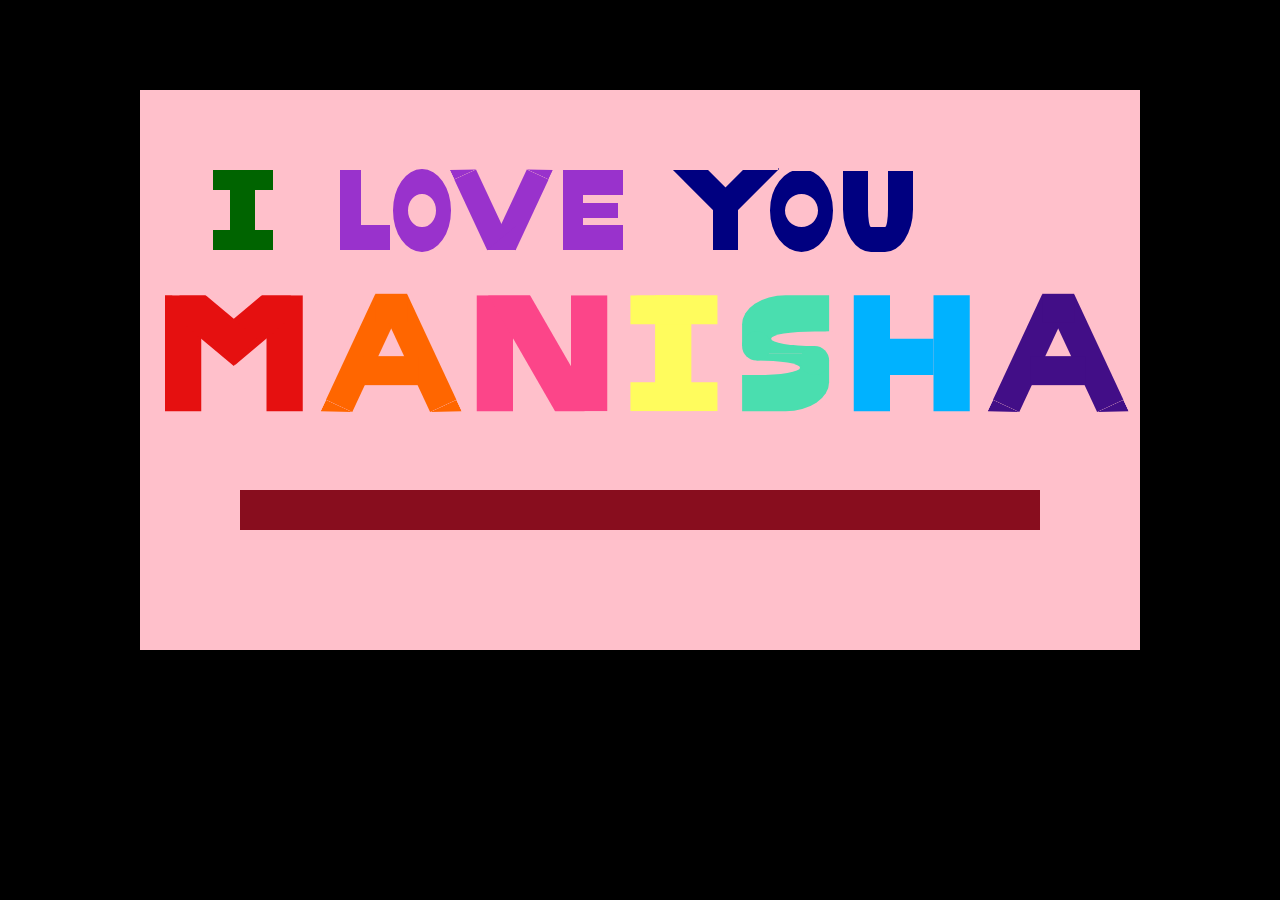
<file: index.html>
<!DOCTYPE html>
<html lang="en">

<head>
    <meta charset="UTF-8">
    <meta name="viewport" content="width=device-width, initial-scale=1.0">
    <title>Document</title>
    <link rel="stylesheet" href="suno-na.css">
</head>

<body>
    <div class="Whole-Box-parent">
        <div class="Whole-Box">
            <div class="I-Box">
                <div class="I-Up First-I-Up">
                    <div class="I-Center First-I-Center">

                    </div>

                    <div class="I-Down First-I-Down">

                    </div>
                </div>

            </div>
            <div class="Love-You-box">
                <div class="L">
                    <div class="L-Leg">

                    </div>
                </div>

                <div class="o">

                </div>
                <div class="V-Papa">
                    <div class="v">
                        <div class="v-First">
                            <div class="v-Triangle-First">

                            </div>

                        </div>
                        <div class="v-Last">
                            <div class="v-Triangle-Last">

                            </div>
                        </div>
                        <div class="v-Head">

                        </div>

                    </div>
                </div>
                <div class="second-e">
                    <div class="second-e-khidki">

                    </div>

                    <div class="second-e-thoda-sa-bas">

                    </div>
                    <div class="second-e-khidki-niche-wala-dhakanaa-hai">

                    </div>
                </div>

                <div class="You-Little-box">
                    <div class="Y-Box">
                        <div class="Y">
                            <div class="Y-First">

                            </div>
                            <div class="Y-Second">

                            </div>
                            <div class="Y-Hide-Karne-Ke-Liye">

                            </div>
                        </div>
                    </div>

                    <div class="o-second">

                    </div>
                    <div class="u">
                        <div class="u-Hide-Karne-Ke-Liye">

                        </div>
                    </div>

                </div>
            </div>
            <div class="MANISHA-BOX">
                <div class="M">
                    <div class="M-first-dandi">

                    </div>
                    <div class="M-second-dandi">

                    </div>
                    <div class="M-Bich-Dandi">
                        <div class="M-First">

                        </div>
                        <div class="M-Second">

                        </div>
                        <div class="M-Hide-Karne-Ke-Liye">

                        </div>
                    </div>
                    <div class="A">


                        <div class="A-First">

                            <div class="A-Triangle-First">

                            </div>
                        </div>


                        <div class="A-Last">
                            <div class="A-Triangle-Last">

                            </div>

                        </div>
                        <div class="A-Head">

                        </div>
                        <div class="A-Center">

                        </div>
                    </div>

                    <div class="N">
                        <div class="N-First-Dandi">
                            <div class="N-Hide-Karne-Ke-Liye">

                            </div>
                        </div>
                        <div class="N-BIch-ki-tedhi-Dandi">

                        </div>

                        <div class="N-Second-Dandi">
                            <div class="N-Hide-Karne-Ke-Liye-Dusra">

                            </div>
                        </div>

                    </div>

                    <div class="I-Up Second-I-Up">
                        <div class="I-Down Second-I-Down">

                        </div>
                        <div class="I-Center Second-I-Center">

                        </div>

                    </div>


                    <div class="S">


                        <div class="S-Up">
                            <div class="S-Up-Circle-White">

                            </div>

                            <div class="S-Up-Corner">

                            </div>
                            <div class="S-Up-Corner-trans">

                            </div>
                        </div>

                        <div class="S-Down">
                            <div class="S-Down-Circle-White">

                            </div>

                            <div class="S-down-Corner">

                            </div>
                            <div class="S-down-Corner-trans">

                            </div>
                        </div>
                    </div>
                    <div class="H">


                        <div class="H-First Second-H-First">

                        </div>
                        <div class="H-Half Second-H-Half">

                        </div>
                        <div class="H-Last Second-H-Last">

                        </div>
                    </div>



                    <div class="A-Niche-wala">

                        <div class="A-First-Second">

                            <div class="A-Triangle-First-Second">

                            </div>
                        </div>


                        <div class="A-Last-Second">
                            <div class="A-Triangle-Last-Second">

                            </div>

                        </div>
                        <div class="A-Head-Second">

                        </div>
                        <div class="A-Center-Second">

                        </div>
                    </div>
                </div>
            </div>
            <a href="Achha-suno.html">
            <div class="Btn">
             </div>  
             </a>
            
        </div>

    </div>
    </div>
</body>

</html>
</file>
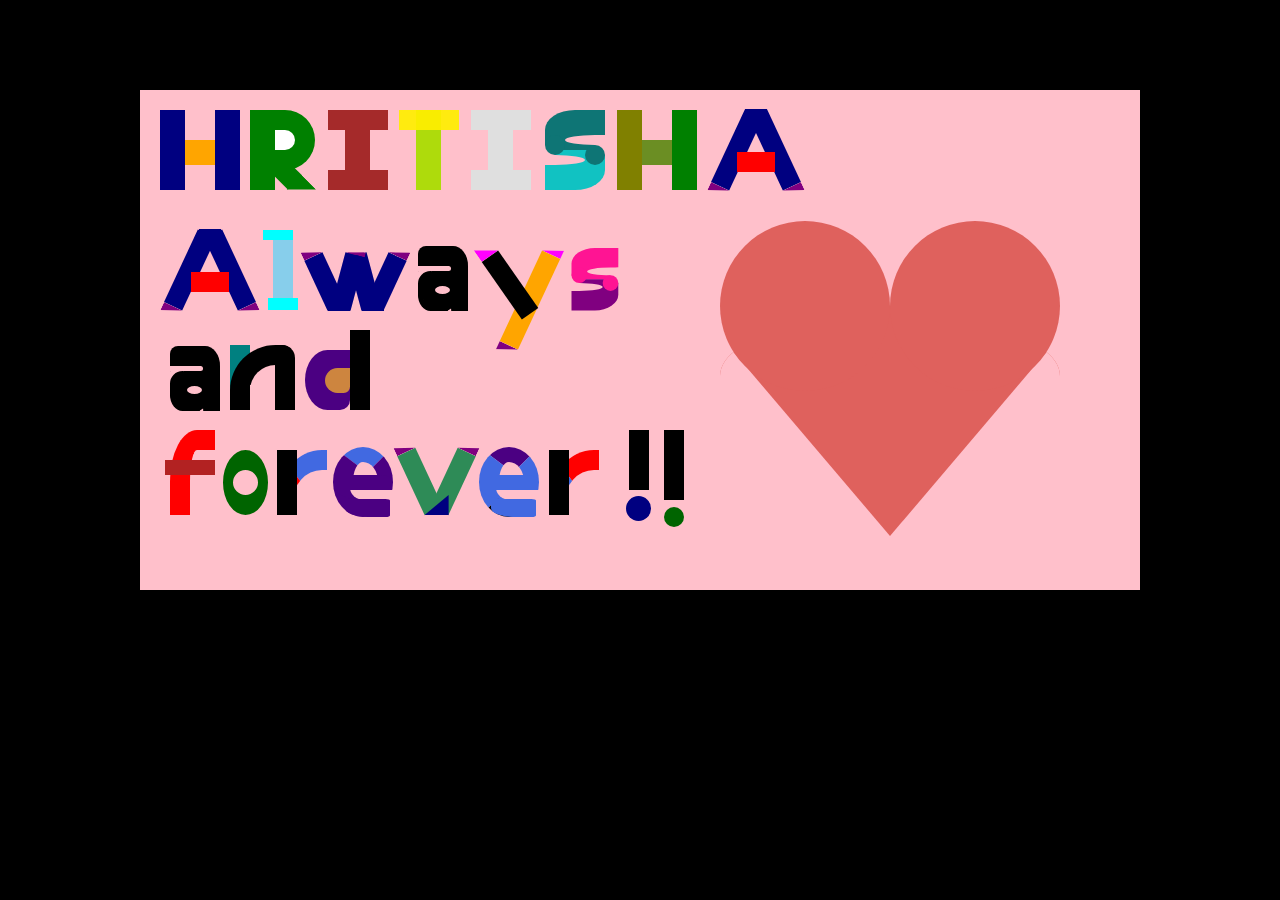
<file: Achha-suno.html>
<!DOCTYPE html>
<html lang="en">

<head>
    <meta charset="UTF-8">
    <meta name="viewport" content="width=device-width, initial-scale=1.0">
    <title>Suno</title>

    <link rel="stylesheet" href="suno.css">


</head>

<body>

    <div class="Whole-Box-parent">
        <div class="Whole-Box">
            <div class="Hritisha-Box">
                <div class="First-H-First H-First">

                </div>
                <div class="First-H-Half H-Half">

                </div>
                <div class="First-H-Last H-Last ">

                </div>

                <div class="R-First">
                    <div class="R-Circle ">
                        <div class="R-Circle-Circle-White">

                        </div>
                    </div>
                    <div class="R-Tilted">
                        <div class="Triangle-R-Tilted"></div>

                    </div>
                </div>



                <div class="I-Up First-I-Up">
                    <div class="I-Center First-I-Center">

                    </div>

                    <div class="I-Down First-I-Down">

                    </div>
                </div>


                <div class="T-Up">

                </div>
                <div class="T-Center">

                </div>

                <div class="I-Up Second-I-Up">
                    <div class="I-Down Second-I-Down">

                    </div>
                    <div class="I-Center Second-I-Center">

                    </div>

                </div>



                <div class="S-Up">
                    <div class="S-Up-Circle-White">

                    </div>

                    <div class="S-Up-Corner">

                    </div>
                    <div class="S-Up-Corner-trans">

                    </div>
                </div>

                <div class="S-Down">
                    <div class="S-Down-Circle-White">

                    </div>

                    <div class="S-down-Corner">

                    </div>
                    <div class="S-down-Corner-trans">

                    </div>
                </div>
                <div class="H-First Second-H-First">

                </div>
                <div class="H-Half Second-H-Half">

                </div>
                <div class="H-Last Second-H-Last">

                </div>

                <div class="A-First">

                    <div class="A-Triangle-First">

                    </div>
                </div>


                <div class="A-Last">
                    <div class="A-Triangle-Last">

                    </div>

                </div>
                <div class="A-Head">

                </div>
                <div class="A-Center">

                </div>


            </div>
            <div class="always-and-box">

                <div class="a-big-circle">

                </div>
                <div class="a">
                    <div class="a-First">

                        <div class="a-Triangle-First">

                        </div>
                    </div>


                    <div class="a-Last">
                        <div class="a-Triangle-Last">

                        </div>

                    </div>
                    <div class="a-Head">

                    </div>
                    <div class="a-Center">

                    </div>
                </div>
                <div class="l">
                    <div class="l-leg">

                    </div>
                </div>
                <div class="l-head">

                </div>
                <div class="w">
                    <div class="w-scale">
                        <div class="w-first-leg">
                            <div class="w-First">

                                <div class="w-Triangle-First">

                                </div>
                            </div>


                            <div class="w-Last">
                                <div class="w-Triangle-Last">

                                </div>

                            </div>
                            <div class="w-Head">

                            </div>

                        </div>
                        <div class="w-last-leg">
                            <div class="w-First-last">

                                <div class="w-Triangle-First-last">

                                </div>
                            </div>


                            <div class="w-Last-last">
                                <div class="w-Triangle-Last-last">

                                </div>

                            </div>
                            <div class="w-Head-last">

                            </div>

                        </div>




                    </div>
                </div>
                <div class="small-a">
                    <div class="small-a-inside-rectangle">

                    </div>
                    <div class="pink-border-for-circle-a-small">

                    </div>
                    <div class="black-div-for-covering-pink-border-for-circle-a-small">

                    </div>
                    <div class="second-black-div-for-covering-pink-border-for-circle-a-small">

                    </div>
                    <div class="a-small-inside-circle">

                    </div>
                    <div class="a-small-end-dot">

                    </div>

                </div>
                <div class="y">
                    <div class="y-long">
                        <div class="y-long-triangle">

                        </div>
                        <div class="y-long-triangle-dwitiya">

                        </div>
                    </div>
                    <div class="y-short">
                        <div class="y-short-triangle">

                        </div>


                    </div>
                </div>

                <div class="small-s">


                    <div class="s-small-Up">
                        <div class="s-small-Up-Circle-White">

                        </div>

                        <div class="s-small-Up-Corner">

                        </div>
                        <div class="s-small-Up-Corner-trans">

                        </div>
                    </div>

                    <div class="s-small-Down">
                        <div class="s-small-Down-Circle-White">

                        </div>

                        <div class="s-small-down-Corner">

                        </div>
                        <div class="s-small-down-Corner-trans">

                        </div>
                    </div>

                </div>



            </div>
            <div class="and">

                <div class="a-second-small-a">

                    <div class="a-second-small-a-inside-rectangle">

                    </div>

                    <div class="a-second-pink-border-for-circle-a-small">

                    </div>

                    <div class="a-second-black-div-for-covering-pink-border-for-circle-a-small">

                    </div>

                    <div class="a-second-second-black-div-for-covering-pink-border-for-circle-a-small">

                    </div>

                    <div class="a-second-a-small-inside-circle">

                    </div>

                    <div class="a-second-a-small-end-dot">

                    </div>

                </div>
                <div class="small-n">

                </div>
                <div class="small-n-end">
                    <div class="cover-small-n-end">

                    </div>

                </div>
                <div class="d">
                    <div class="d-circle-inside-border">

                    </div>

                </div>
                <div class="d-ka-dandi">

                </div>
            </div>

            <div class="forever-box">
                <div class="f">


                </div>
                <div class="f-center">

                </div>
                <div class="o">

                </div>
                <div class="r">
                    <div class="r-head">

                    </div>
                </div>
                <div class="e">
                    <div class="e-khidki">

                    </div>

                    <div class="e-thoda-sa-bas">

                    </div>
                    <div class="e-khidki-niche-wala-dhakanaa-hai">

                    </div>
                </div>
                <div class="v">
                    <div class="v-First">
                        <div class="v-Triangle-First">

                        </div>

                    </div>
                    <div class="v-Last">
                        <div class="v-Triangle-Last">

                        </div>
                    </div>
                    <div class="v-Head">

                    </div>

                </div>
                <div class="second-e">
                    <div class="second-e-khidki">

                    </div>

                    <div class="second-e-thoda-sa-bas">

                    </div>
                    <div class="second-e-khidki-niche-wala-dhakanaa-hai">

                    </div>
                </div>
                <div class="second-r">
                    <div class="second-r-head">

                    </div>
                </div>
                <div class="excla-mark-first">
                    <div class="dot-of-excla-mark-first">

                    </div>

                </div>

                <div class="excla-mark-second">
                    <div class="dot-of-excla-mark-second">

                    </div>

                </div>

            </div>
            <a href="index.html">
                <div class="HEART">
                    <div class="heart">
                        <div class="heart-down-nib">
                            <div class="horizontal-red-stick-gap-dhakne-ke-liye">

                            </div>

                        </div>
                        <div class="circle-first-heart">

                        </div>
                        <div class="circle-second-heart">

                        </div>
                    </div>
                </div>
            </a>
        </div>
    </div>
</body>

</html>
</file>
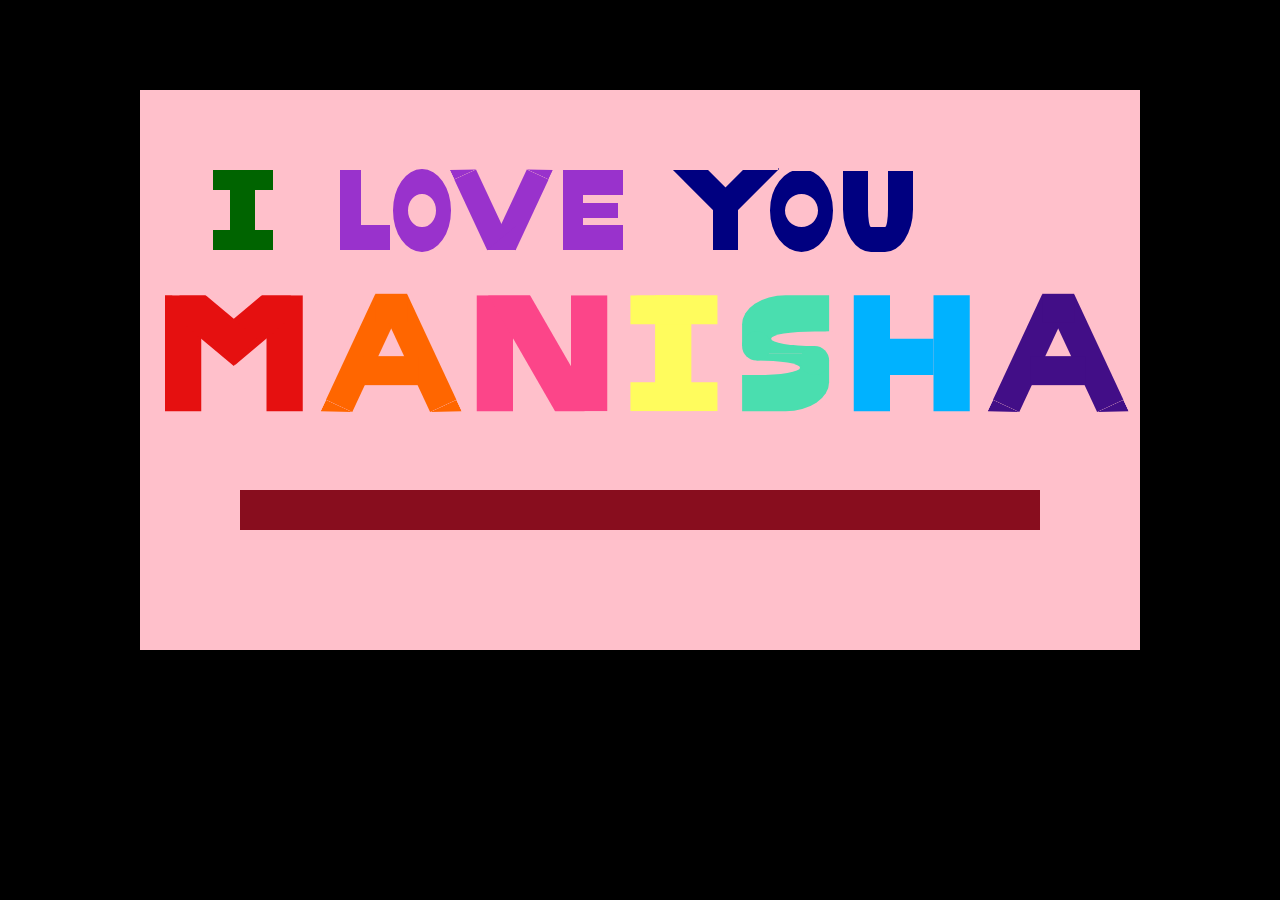
<file: Suno-na.html>
<!DOCTYPE html>
<html lang="en">

<head>
    <meta charset="UTF-8">
    <meta name="viewport" content="width=device-width, initial-scale=1.0">
    <title>Document</title>
    <link rel="stylesheet" href="suno-na.css">
</head>

<body>
    <div class="Whole-Box-parent">
        <div class="Whole-Box">
            <div class="I-Box">
                <div class="I-Up First-I-Up">
                    <div class="I-Center First-I-Center">

                    </div>

                    <div class="I-Down First-I-Down">

                    </div>
                </div>

            </div>
            <div class="Love-You-box">
                <div class="L">
                    <div class="L-Leg">

                    </div>
                </div>

                <div class="o">

                </div>
                <div class="V-Papa">
                    <div class="v">
                        <div class="v-First">
                            <div class="v-Triangle-First">

                            </div>

                        </div>
                        <div class="v-Last">
                            <div class="v-Triangle-Last">

                            </div>
                        </div>
                        <div class="v-Head">

                        </div>

                    </div>
                </div>
                <div class="second-e">
                    <div class="second-e-khidki">

                    </div>

                    <div class="second-e-thoda-sa-bas">

                    </div>
                    <div class="second-e-khidki-niche-wala-dhakanaa-hai">

                    </div>
                </div>

                <div class="You-Little-box">
                    <div class="Y-Box">
                        <div class="Y">
                            <div class="Y-First">

                            </div>
                            <div class="Y-Second">

                            </div>
                            <div class="Y-Hide-Karne-Ke-Liye">

                            </div>
                        </div>
                    </div>

                    <div class="o-second">

                    </div>
                    <div class="u">
                        <div class="u-Hide-Karne-Ke-Liye">

                        </div>
                    </div>

                </div>
            </div>
            <div class="MANISHA-BOX">
                <div class="M">
                    <div class="M-first-dandi">

                    </div>
                    <div class="M-second-dandi">

                    </div>
                    <div class="M-Bich-Dandi">
                        <div class="M-First">

                        </div>
                        <div class="M-Second">

                        </div>
                        <div class="M-Hide-Karne-Ke-Liye">

                        </div>
                    </div>
                    <div class="A">


                        <div class="A-First">

                            <div class="A-Triangle-First">

                            </div>
                        </div>


                        <div class="A-Last">
                            <div class="A-Triangle-Last">

                            </div>

                        </div>
                        <div class="A-Head">

                        </div>
                        <div class="A-Center">

                        </div>
                    </div>

                    <div class="N">
                        <div class="N-First-Dandi">
                            <div class="N-Hide-Karne-Ke-Liye">

                            </div>
                        </div>
                        <div class="N-BIch-ki-tedhi-Dandi">

                        </div>

                        <div class="N-Second-Dandi">
                            <div class="N-Hide-Karne-Ke-Liye-Dusra">

                            </div>
                        </div>

                    </div>

                    <div class="I-Up Second-I-Up">
                        <div class="I-Down Second-I-Down">

                        </div>
                        <div class="I-Center Second-I-Center">

                        </div>

                    </div>


                    <div class="S">


                        <div class="S-Up">
                            <div class="S-Up-Circle-White">

                            </div>

                            <div class="S-Up-Corner">

                            </div>
                            <div class="S-Up-Corner-trans">

                            </div>
                        </div>

                        <div class="S-Down">
                            <div class="S-Down-Circle-White">

                            </div>

                            <div class="S-down-Corner">

                            </div>
                            <div class="S-down-Corner-trans">

                            </div>
                        </div>
                    </div>
                    <div class="H">


                        <div class="H-First Second-H-First">

                        </div>
                        <div class="H-Half Second-H-Half">

                        </div>
                        <div class="H-Last Second-H-Last">

                        </div>
                    </div>



                    <div class="A-Niche-wala">

                        <div class="A-First-Second">

                            <div class="A-Triangle-First-Second">

                            </div>
                        </div>


                        <div class="A-Last-Second">
                            <div class="A-Triangle-Last-Second">

                            </div>

                        </div>
                        <div class="A-Head-Second">

                        </div>
                        <div class="A-Center-Second">

                        </div>
                    </div>
                </div>
            </div>
            <a href="Suno.html">
            <div class="Btn">
             </div>  
             </a>
            
        </div>

    </div>
    </div>
</body>

</html>
</file>
<file: suno-na.css>
body {
    display: flex;
    justify-content: center;
    background-color: black;

}
.Whole-Box-parent{
    top: 10vh;
    position: fixed;
    display: flex;
    flex-direction: column;
    /* justify-content: center; */
    /* align-items: center; */
    width: 1000px;
    height: 500px;
    background-color: pink;
    align-self: center;
}

.Whole-Box {
    /* top: 10vh; */
    /* position: fixed; */
    display: flex;
    flex-direction: column;
    /* justify-content: center; */
    /* align-items: center; */
    width: 1000px;
    height: 500px;
    background-color: pink;
    align-self: center;
    position: fixed;
    top: 150px;
}

.I-Box {
    position: relative;
    left: 20px;
    height: 100px;
    width: 1000px;
    display: flex;
    align-self: start;
    top: 20px;

}
@media (max-width:900px) { 

    .Whole-Box-parent{
        transform: scale(.33);
        
    }
    .Whole-Box {
        top: 50px;
    }
 }
 .I-Up {
    position: relative;
    width: 25px;
    height: 80px;
    background-color: darkgreen;
    left: 70px;
}

.I-Center {
    position: relative;

    width: 60px;
    height: 20px;
    background-color: darkgreen;
    left: -17px;

}

.I-Down {
    position: absolute;
    width: 60px;
    height: 20px;
    background-color: darkgreen;
    left: -17px;
    bottom: 0px;
}
.Love-You-box {
    position: relative;
    top: -80px;
    height: 100px;
    width: 1000px;
    display: flex;
    align-self: start;
    left: 200px;

}

.L{
    height: 80px;
    width: 25px;
    background-color: darkorchid;

}
.L-Leg{
    position: absolute;
    width: 50px;
    height: 25px;
    background-color: darkorchid;
    /* left: -17px; */
    bottom: 20px;
}
.o {
    position: relative;
    left: 32px;
    top: -1px;
    height: 33px;
    width: 33px;
    border-top: 25px solid darkorchid;
    border-right: 15px solid darkorchid;
    border-bottom: 25px solid darkorchid;
    border-left: 15px solid darkorchid;
    
    border-radius: 50%;
}
.V-Papa{
    transform: scale(1.2);
    position: relative;
    left: 45px;
    top: 12px;

}
.v {
    display: flex;
    transform: rotate(180deg);
    left: 6px;
    position: relative;
}
   
    .v-First {
        top: 1.15px;
        width: 20px;
        height: 65px;
        background-color: darkorchid;
        position: relative;
        left: 6.5px;
        transform: rotate(25deg);
    }
    
    .v-Last {
        top: 1px;
    
        width: 20px;
        height: 65px;
        background-color: darkorchid;
        position: relative;
        left: 20px;
        transform: rotate(-25deg);
    }
    
    .v-Head {
        position: relative;
        width: 24px;
        height: 20px;
        background-color: darkorchid;
        /* transform: rotate(25deg); */
        right: 18.6px;
        /* bottom: px; */
        clip-path: polygon(100% 0, 0 0, 0 100%);
    
    }
    
    .v-Triangle-First {
        position: relative;
        top: 100%;
        width: 20px;
        height: 20px;
        background-color: darkorchid;
        clip-path: polygon(100% 0, 0 0, 0 44%);
        /* transform: rotate(25deg); */
    }
    
    .v-Triangle-Last {
        position: relative;
        top: 100%;
        width: 20px;
        height: 20px;
        background-color: darkorchid;
        clip-path: polygon(0 0, 44% 0, 0 100%);
        transform: rotate(90deg);
    }
.second-e{
    height: 80px;
    width: 25px;
    background-color:darkorchid;
    position: relative;
    left: 80px;


}
.second-e-khidki{
    position: absolute;
    width: 55px;
    height: 15px;
    background-color: darkorchid;
    /* left: -17px; */
    bottom: 32px;
}
.second-e-thoda-sa-bas{
    position: absolute;
    width: 60px;
    height: 25px;
    background-color: darkorchid;
    /* left: -17px; */
    bottom: 0px;
}
.second-e-khidki-niche-wala-dhakanaa-hai{
    position: absolute;
    width: 60px;
    height:25px;
    background-color: darkorchid;
    /* left: -17px; */
    top: 0px;
} 
.You-Little-box{
    position: relative;
    height: 100px;
    width: 1000px;
    
    display: flex;
    align-self: start;
    left: 20px;

}
.Y-Box{
    position: relative;
    
    top: 25px;
}
.Y{
    width: 25px;
    height: 55px;
    background-color: navy;
    transform: translatex(190px);
    /* z-index: 2; */
}
.Y-First{
    width: 25px;
    height: 70px;
    background-color: navy;
    transform: rotate(45deg);
    position: absolute;
    top: -45px;
    left: 20px;
    /* z-index: -2; */
}
.Y-Second{
    width: 25px;
    height:70px;
    background-color: navy;
    transform: rotate(-45deg);
    position: absolute;
    top: -45px;
    left: -20px;
    /* z-index: -1; */
}
.Y-Hide-Karne-Ke-Liye{
    position: absolute;
    bottom: 80px;
    right: -40px;
    width:140px;
    height: 30px;
    background-color: pink;
}
.o-second{
    position: relative;
    left: 222px;
    top: -1px;
    height: 33px;
    width: 33px;
    border-top: 25px solid navy;
    border-right: 15px solid navy;
    border-bottom: 25px solid navy;
    border-left: 15px solid navy;
    
    border-radius: 50%;
}

.u{
    position: relative;
    height: 57px;
    width: 20px;
    border: 25px solid navy;
    left: 232px;
    top:-25px;
    border-bottom-left-radius: 40%;
    border-bottom-right-radius: 40%;
}
.u-Hide-Karne-Ke-Liye{
    position: absolute;
    bottom: 56px;
    right: -40px;
    width:140px;
    height: 30px;
    background-color: pink;
}

.MANISHA-BOX{
    display: flex;
    position: relative;
    top: -30px;
    left: 250px;
    transform: scale(1.45);
}
.M{
    /* width: 70px; */
    display: flex;
    
}
.M-first-dandi{
    height: 80px;
    width: 25px;
    background-color: #e51010;

}
.M-second-dandi{
    height: 80px;
    width: 25px;
    background-color: #e51010;
    position: relative;
    left: 45px;
}
.M-Bich-Dandi{
    position: absolute;
    top: 35px;
    left: 35px;
}
.M-First{
    width: 25px;
    height: 60px;
    background-color: #e51010;
    transform: rotate(50deg);
    position: absolute;
    top: -46px;
    left: 16px;
    /* z-index: -2; */
}
.M-Second{
    width: 25px;
    height:60px;
    background-color: #e51010;
    transform: rotate(-50deg);
    position: absolute;
    top: -45px;
    left: -15px;
    /* z-index: -1; */
}
.M-Hide-Karne-Ke-Liye{
    position: absolute;
    bottom: 35px;
    left: -30px;
    width:140px;
    height: 10px;
    background-color: pink;
}
.A{
    display: flex;
    position: relative;
    right: 30px;
    /* transform: translatex(-70px); */
}
.A-First {
    width: 20px;
    height: 80px;
    background-color: #ff6600;
    position: relative;
    left: 107px;
    transform: rotate(25deg);
}

.A-Last {
    width: 20px;
    height: 80px;
    background-color: #ff6600;
    position: relative;
    left: 125px;
    transform: rotate(-25deg);
}

.A-Head {
    position: relative;
    width: 22px;
    height: 20px;
    background-color: #ff6600;
    /* transform: rotate(25deg); */
    right: -85px;
    bottom: 1px;
}

.A-Triangle-First {
    position: relative;
    top: 100%;
    width: 20px;
    height: 20px;
    background-color: #ff6600;
    clip-path: polygon(100% 0, 0 0, 0 44%);
    /* transform: rotate(25deg); */
}

.A-Triangle-Last {
    position: relative;
    top: 100%;
    width: 20px;
    height: 20px;
    background-color: #ff6600;
    clip-path: polygon(0 0, 44% 0, 0 100%);
    transform: rotate(90deg);
}

.A-Center {
    position: relative;
    top: 42px;
    left: 55px;
    width: 38px;
    height: 20px;
    background-color: #ff6600;
}
.N{
    display: flex;
    left: 65px;
    position: relative;
}

.N-First-Dandi{
    width: 25px;
    height: 80px;
    background-color: #fc4589;

}

.N-BIch-ki-tedhi-Dandi{
    height: 110px;
    width:25px;
    background-color: #fc4589;
    transform: rotate(-30deg);
    bottom: 20px;
    left: 5px;
    position: relative;
}
.N-Second-Dandi{
    width: 25px;
    height: 80px;
    background-color: #fc4589;
    left: 15px;
    position: relative;
}
.N-Hide-Karne-Ke-Liye{
    position: relative;
    bottom: 20px;
    left: -30px;
    width:140px;
    height: 20px;
    background-color: pink;
    z-index: 1;
}
.N-Hide-Karne-Ke-Liye-Dusra{
    position: absolute;
    top: 100%;
    left: -30px;
    width:140px;
    height: 10px;
    background-color: pink;
    z-index: 1;
}
.Second-I-Up {
    position: relative;
    left: 113px;
    background-color:#fffc5d !important ;

}

.Second-I-Center {
    background-color: #fffc5d !important;
}

.Second-I-Down {
    background-color: #fffc5d !important;
}
.S{
    display: flex;
    position: relative;
    left: 13px;
}
.S-Up {
    position: relative;
    width: 60px;
    height: 40px;
    background-color: #4adeaf;
    left: 135px;
    border-top-left-radius: 50%;

}

.S-Up-Circle-White {
    position: relative;
    width: 60px;
    height: 10px;
    top: 25px;
    left: 20px;
    background-color: pink;
    border-bottom-left-radius: 50%;
    border-top-left-radius: 50%;
}

.S-Down {
    position: relative;
    width: 60px;
    height: 40px;
    background-color:  #4adeaf;
    left: 75px;
    border-bottom-right-radius: 50%;
    top: 40px;
}

.S-Down-Circle-White {
    position: relative;
    width: 60px;
    height: 10px;
    top: 5px;
    right: 20px;
    background-color: pink;
    border-bottom-right-radius: 50%;
    border-top-right-radius: 50%;

}

.S-Up-Corner {
    width: 20px;
    height: 20px;
    border-radius: 50%;
    position: absolute;
    background-color:  #4adeaf;
    top: 25px;
    z-index: 2;
}

.S-Up-Corner-trans {
    width: 20px;
    height: 20px;
    border-radius: 50%;
    position: absolute;
    background-color: pink;
    top: 35px;
    left: -10px;
    z-index: 1;
}


.S-down-Corner {
    width: 20px;
    height: 20px;
    border-radius: 50%;
    position: absolute;
    background-color:  #4adeaf;
    top: -5px;
    right: 0px;
    z-index: 2;
}

.S-down-Corner-trans {
    width: 20px;
    height: 20px;
    border-radius: 50%;
    position: absolute;
    background-color: pink;
    top: -15px;
    right: -10px;
    z-index: 1;
}
.H{
    display: flex;
    position: relative;
    left: 105px;
}
.H-First {
    width: 25px;
    height: 80px;
    background-color: #00b2ff;
}

.H-Half {
    height: 25px;
    width: 30px;
    top: 30px;

    position: relative;
    left: 0px;
    background-color: #00b2ff;
}

.H-Last {
    width: 25px;
    height: 80px;
    background-color: #00b2ff;
    margin-right: 10px;
}

.A-Niche-wala{
    display: flex;
    position: relative;
    left: 20px;
}

.A-First-Second {
    width: 20px;
    height: 80px;
    background-color: #420e87;
    position: relative;
    left: 107px;
    transform: rotate(25deg);
}

.A-Last-Second {
    width: 20px;
    height: 80px;
    background-color: #420e87;
    position: relative;
    left: 125px;
    transform: rotate(-25deg);
}

.A-Head-Second {
    position: relative;
    width: 22px;
    height: 20px;
    background-color: #420e87;
    /* transform: rotate(25deg); */
    right: -85px;
    bottom: 1px;
}

.A-Triangle-First-Second {
    position: relative;
    top: 100%;
    width: 20px;
    height: 20px;
    background-color: #420e87;
    clip-path: polygon(100% 0, 0 0, 0 44%);
    /* transform: rotate(25deg); */
}

.A-Triangle-Last-Second {
    position: relative;
    top: 100%;
    width: 20px;
    height: 20px;
    background-color: #420e87;
    clip-path: polygon(0 0, 44% 0, 0 100%);
    transform: rotate(90deg);
}

.A-Center-Second {
    position: relative;
    top: 42px;
    left: 55px;
    width: 38px;
    height: 20px;
    background-color: #420e87;
}
.Btn{
    top: 30px;
    position: relative;
    left: 100px;
    width: 800px;
    height: 40px;
    background-color: #880d1e;
}

.Btn:hover {
    background-color: #df615d;
}
</file>
<file: suno.css>
body {
    display: flex;
    justify-content: center;
    background-color: black;

}
.Whole-Box-parent{
    top: 10vh;
    position: fixed;
    display: flex;
    flex-direction: column;
    /* justify-content: center; */
    /* align-items: center; */
    width: 1000px;
    height: 500px;
    background-color: pink;
    align-self: center;
}

.Whole-Box {
    /* top: 10vh; */
    /* position: fixed; */
    display: flex;
    flex-direction: column;
    /* justify-content: center; */
    /* align-items: center; */
    width: 1000px;
    height: 500px;
    background-color: pink;
    align-self: center;
}

.Hritisha-Box {
    position: relative;
    left: 20px;
    height: 100px;
    width: 1000px;
    display: flex;
    align-self: start;
    top: 20px;

}
@media (max-width:900px) { 

    .Whole-Box-parent{
        transform: scale(.33);
    }
    .Whole-Box {
        top: 50px;
    }
 }

.H-First {
    width: 25px;
    height: 80px;
    background-color: Navy;
}

.H-Half {
    height: 25px;
    width: 30px;
    top: 30px;

    position: relative;
    left: 0px;
    background-color: orange;
}

.H-Last {
    width: 25px;
    height: 80px;
    background-color: Navy;
    margin-right: 10px;
}

.R-First {
    width: 25px;
    height: 80px;
    background-color: green;
}

.R-Circle {
    display: flex;
    position: relative;
    height: 60px;
    width: 60px;
    border-bottom-right-radius: 50%;
    border-top-right-radius: 50%;
    left: 5px;

    background-color: green;
}

.R-Circle-Circle-White {
    width: 20px;
    height: 20px;
    position: absolute;
    border-bottom-right-radius: 50%;
    border-top-right-radius: 50%;
    background: white;
    top: 20px;
    left: 20px;
}

.R-Tilted {
    position: relative;
    height: 20px;
    width: 35px;
    background-color: green;
    top: -10px;
    left: 15px;
    transform: rotate(45deg);
    border-top-left-radius: 50%;
    z-index: 1;
    border-left: 0px solid green;
}

.Triangle-R-Tilted {
    position: relative;
    width: 21px;
    height: 21px;
    background-color: green;
    z-index: -1;
    clip-path: polygon(100% 0, 0 0, 0 100%);
    /* top: 20px; */
    left: 34px;
    border: 0px solid green;
}

.I-Up {
    position: relative;
    width: 25px;
    height: 80px;
    background-color: brown;
    left: 70px;
}

.I-Center {
    position: relative;

    width: 60px;
    height: 20px;
    background-color: brown;
    left: -17px;

}

.I-Down {
    position: absolute;
    width: 60px;
    height: 20px;
    background-color: brown;
    left: -17px;
    bottom: 0px;
}

.T-Up {
    position: relative;
    width: 25px;
    height: 80px;
    left: 116px;
    background-color: rgb(174, 219, 12);
}

.T-Center {
    position: relative;

    width: 60px;
    height: 20px;
    background-color: rgba(255, 238, 0, 0.925);
    left: 74px;
}

.Second-I-Up {
    position: relative;
    left: 103px;
    /* background-color: aliceblue; */

}

.Second-I-Center {
    background-color: aliceblue;
}

.Second-I-Down {
    background-color: aliceblue;
}

.S-Up {
    position: relative;
    width: 60px;
    height: 40px;
    background-color: rgb(14, 117, 117);
    left: 135px;
    border-top-left-radius: 50%;

}

.S-Up-Circle-White {
    position: relative;
    width: 60px;
    height: 10px;
    top: 25px;
    left: 20px;
    background-color: pink;
    border-bottom-left-radius: 50%;
    border-top-left-radius: 50%;
}

.S-Down {
    position: relative;
    width: 60px;
    height: 40px;
    background-color:  rgb(17, 194, 194);
    left: 75px;
    border-bottom-right-radius: 50%;
    top: 40px;
}

.S-Down-Circle-White {
    position: relative;
    width: 60px;
    height: 10px;
    top: 5px;
    right: 20px;
    background-color: pink;
    border-bottom-right-radius: 50%;
    border-top-right-radius: 50%;

}

.S-Up-Corner {
    width: 20px;
    height: 20px;
    border-radius: 50%;
    position: absolute;
    background-color:  rgb(14, 117, 117);
    top: 25px;
    z-index: 2;
}

.S-Up-Corner-trans {
    width: 20px;
    height: 20px;
    border-radius: 50%;
    position: absolute;
    background-color: pink;
    top: 35px;
    left: -10px;
    z-index: 1;
}


.S-down-Corner {
    width: 20px;
    height: 20px;
    border-radius: 50%;
    position: absolute;
    background-color:  rgb(14, 117, 117);
    top: -5px;
    right: 0px;
    z-index: 2;
}

.S-down-Corner-trans {
    width: 20px;
    height: 20px;
    border-radius: 50%;
    position: absolute;
    background-color: pink;
    top: -15px;
    right: -10px;
    z-index: 1;
}

.Second-H-First {
    position: relative;
    left: 87px;
    background-color: olive;

}

.Second-H-Half {
    position: relative;
    left: 87px;
    background-color: olivedrab;
}

.Second-H-Last {
    position: relative;
    left: 87px;
    background-color: green;

}

.A-First {
    width: 20px;
    height: 80px;
    background-color: Navy;
    position: relative;
    left: 107px;
    transform: rotate(25deg);
}

.A-Last {
    width: 20px;
    height: 80px;
    background-color: Navy;
    position: relative;
    left: 125px;
    transform: rotate(-25deg);
}

.A-Head {
    position: relative;
    width: 22px;
    height: 20px;
    background-color: navy;
    /* transform: rotate(25deg); */
    right: -85px;
    bottom: 1px;
}

.A-Triangle-First {
    position: relative;
    top: 100%;
    width: 20px;
    height: 20px;
    background-color: purple;
    clip-path: polygon(100% 0, 0 0, 0 44%);
    /* transform: rotate(25deg); */
}

.A-Triangle-Last {
    position: relative;
    top: 100%;
    width: 20px;
    height: 20px;
    background-color: purple;
    clip-path: polygon(0 0, 44% 0, 0 100%);
    transform: rotate(90deg);
}

.A-Center {
    position: relative;
    top: 42px;
    left: 55px;
    width: 38px;
    height: 20px;
    background-color: red;
}
.always-and-box {
    position: relative;
    top: 40px;
    height: 100px;
    width: 1000px;
    display: flex;
    align-self: start;
    left: 10px;

}

/* .a-big-circle{
    position: relative;
    height: 60px;
    width: 50px;

    background-color: black;
} */

.a {
    position: relative;
    left: 30px;
    width: 100px;
    height: 100px;
    display: flex;
    flex-direction: row;
    /* transform: scale(0.7); */
}

.a-First {
    width: 20px;
    height: 80px;
    background-color: Navy;
    position: relative;
    /* left: 40px; */
    transform: rotate(25deg);
}

.a-Last {
    width: 20px;
    height: 80px;
    background-color: Navy;
    position: relative;
    left: 20px;
    transform: rotate(-25deg);
}

.a-Head {
    position: relative;
    width: 22px;
    height: 20px;
    background-color: navy;
    /* transform: rotate(25deg); */
    right: 21px;
    bottom: 1px;
}

.a-Triangle-First {
    position: relative;
    top: 100%;
    width: 20px;
    height: 20px;
    background-color: purple;
    clip-path: polygon(100% 0, 0 0, 0 44%);
    /* transform: rotate(25deg); */
}

.a-Triangle-Last {
    position: relative;
    top: 100%;
    width: 20px;
    height: 20px;
    background-color: purple;
    clip-path: polygon(0 0, 44% 0, 0 100%);
    transform: rotate(90deg);
}

.a-Center {
    position: relative;
    top: 42px;
    left: -51px;
    width: 38px;
    height: 20px;
    background-color: red;
}

.l {
    position: relative;
    width: 20px;
    Height: 80px;
    left: 23px;
    background-color: skyblue;

}

.l-leg {
    position: relative;
    width: 30px;
    Height: 12px;
    background-color: aqua;
    left: -5px;
    top: 84.5%;

}

.l-head {
    position: relative;
    width: 30px;
    Height: 10px;
    background-color: aqua;
    right: 7px;
}

.w {
    position: relative;
    bottom: 20px;
    right: 67px;
    display: flex;
    transform: rotate(180deg);

}

.w-scale {
    display: flex;
    /* transform: scaleY(.7); */

}

.w-first-leg {
    position: relative;
    left: 30px;
    width: 100px;
    height: 100px;
    display: flex;
    flex-direction: row;
    /* transform: scale(0.7); */
}

.w-First {
    top: .58px;
    width: 20px;
    height: 55px;
    background-color: Navy;
    position: relative;
    left: 6.5px;
    transform: rotate(25deg);
}

.w-Last {
    top: 1px;

    width: 20px;
    height: 55px;
    background-color: Navy;
    position: relative;
    left: 9px;
    transform: rotate(-15deg);
}

.w-Head {
    position: relative;
    width: 22px;
    height: 20px;
    background-color: navy;
    /* transform: rotate(25deg); */
    right: 21px;
    bottom: 1px;
}

.w-Triangle-First {
    position: relative;
    top: 100%;
    width: 20px;
    height: 20px;
    background-color: purple;
    clip-path: polygon(100% 0, 0 0, 0 44%);
    /* transform: rotate(25deg); */
}

.w-Triangle-Last {
    position: relative;
    top: 100%;
    width: 20px;
    height: 20px;
    background-color: purple;
    clip-path: polygon(0 0, 24% 0, 0 100%);
    transform: rotate(90deg);
}

.w-Center {
    position: relative;
    top: 42px;
    left: -51px;
    width: 38px;
    height: 20px;
    background-color: red;
}

.w-last-leg {
    position: relative;
    right: 36.3px;
    width: 100px;
    height: 100px;
    display: flex;
    flex-direction: row;
    /* transform: scale(0.7); */
}

.w-First-last {
    top: 1px;

    height: 55px;
    width: 20px;
    background-color: Navy;
    position: relative;
    left: 11px;
    transform: rotate(15deg);
}

.w-Last-last {
    top: .58px;
    height: 55px;
    width: 20px;
    background-color: Navy;
    position: relative;
    left: 14px;
    transform: rotate(-25deg);
}

.w-Head-last {
    position: relative;
    width: 22px;
    height: 20px;
    background-color: navy;
    /* transform: rotate(25deg); */
    right: 21px;
    bottom: 1px;
}

.w-Triangle-First-last {
    position: relative;
    top: 100%;
    width: 20px;
    height: 20px;
    background-color: purple;
    clip-path: polygon(100% 0, 0 0, 0 24%);
    /* transform: rotate(25deg); */
}

.w-Triangle-Last-last {
    position: relative;
    top: 100%;
    width: 20px;
    height: 20px;
    background-color: purple;
    clip-path: polygon(0 0, 44% 0, 0 100%);
    transform: rotate(90deg);
}

.w-Center-last {
    position: relative;
    top: 42px;
    left: -51px;
    width: 38px;
    height: 20px;
    background-color: red;
}

.small-a {
    position: relative;
    height: 65px;
    width: 50px;
    background-color: black;
    border-top-right-radius: 30%;
    border-bottom-left-radius: 25%;
    border-top-left-radius: 8px;
    right: 82px;
    top: 16px;

}

.small-a-inside-rectangle {
    height: 5px;
    top: 20px;
    width: 40px;
    left: -7px;
    position: relative;
    background-color: pink;
    border-radius: 50px;
    z-index: 1;
}

.pink-border-for-circle-a-small {
    top: 20px;
    position: absolute;
    width: 25px;
    height: 25px;
    border: 5px solid pink;
    border-radius: 50px;
    top: 20px;
    left: -5px;

}

.black-div-for-covering-pink-border-for-circle-a-small {
    height: 35px;
    width: 35px;
    background-color: black;
    position: absolute;
    top: 25px;
    left: 14px;
}

.second-black-div-for-covering-pink-border-for-circle-a-small {
    height: 16px;
    width: 35px;
    background-color: black;
    position: absolute;
    bottom: 11px;
    border-bottom-left-radius: 25%;

    left: 0px;
}

.a-small-inside-circle {

    position: absolute;
    width: 15px;
    height: 8px;
    border-radius: 50%;
    background-color: pink;
    border: 15px solid black;
    bottom: 2px;
    right: 3px;
}

.a-small-end-dot {
    width: 5px;
    height: 5px;
    background-color: pink;
    clip-path: polygon(100% 0, 0 150%, 0 0);
    position: absolute;
    bottom: -3px;
    z-index: 1;
    right: 15px;
    transform: rotate(325deg);
}

.y {
    display: flex;
    right: 30px;
    position: relative;
    top: 5px;

}

.y-long {
    position: relative;
    top: 15px;
    height: 100px;
    width: 20px;
    background-color: orange;
    transform: rotate(25deg);
}

.y-short {
    height: 70px;
    width: 20px;
    transform: rotate(325deg);
    top: 15px;
    position: relative;
    right: 40px;
    background-color: black;
}

.y-short-triangle {
    position: relative;
    width: 20px;
    height: 20px;
    background-color: magenta;
    clip-path: polygon(70% 0, 0 0, 0 100%);
    transform: rotate(270deg);
    bottom: 20px;
}

.y-long-triangle {
    position: relative;
    width: 20px;
    height: 20px;
    background-color: magenta;
    clip-path: polygon(0 0, 80% 180%, 0% 100%);
    transform: rotate(270deg);
    bottom: 20px;
    /* left: .5px; */
}

.y-long-triangle-dwitiya {
    position: relative;
    width: 20px;
    height: 20px;
    background-color: purple;
    clip-path: polygon(0 0, 80% 180%, 0% 100%);
    transform: rotate(450deg);
    top: 80px;


}

.Second-I-Up {
    position: relative;
    left: 103px;
    background-color:rgb(223, 223, 223);

}

.Second-I-Center {
    background-color:rgb(223, 223, 223);

}

.Second-I-Down {
    background-color:rgb(223, 223, 223);

}

.small-s {
    display: flex;
    transform: scale(.78);
    position: relative;
    right: 137px;
    top: 7px;
}

.s-small-Up {
    position: relative;
    width: 60px;
    height: 40px;
    background-color: deeppink;
    left: 135px;
    border-top-left-radius: 50%;

}

.s-small-Up-Circle-White {
    position: relative;
    width: 60px;
    height: 10px;
    top: 25px;
    left: 20px;
    background-color: pink;
    border-bottom-left-radius: 50%;
    border-top-left-radius: 50%;
}

.s-small-Down {
    position: relative;
    width: 60px;
    height: 40px;
    background-color: purple;
    left: 75px;
    border-bottom-right-radius: 50%;
    top: 40px;
}

.s-small-Down-Circle-White {
    position: relative;
    width: 60px;
    height: 10px;
    top: 5px;
    right: 20px;
    background-color: pink;
    border-bottom-right-radius: 50%;
    border-top-right-radius: 50%;

}

.s-small-Up-Corner {
    width: 20px;
    height: 20px;
    border-radius: 50%;
    position: absolute;
    background-color: deeppink;
    top: 25px;
    z-index: 2;
}

.s-small-Up-Corner-trans {
    width: 20px;
    height: 20px;
    border-radius: 50%;
    position: absolute;
    background-color: pink;
    top: 35px;
    left: -10px;
    z-index: 1;
}


.s-small-down-Corner {
    width: 20px;
    height: 20px;
    border-radius: 50%;
    position: absolute;
    background-color: deeppink;
    top: -5px;
    right: 0px;
    z-index: 2;
}

.s-small-down-Corner-trans {
    width: 20px;
    height: 20px;
    border-radius: 50%;
    position: absolute;
    background-color: pink;
    top: -15px;
    right: -10px;
    z-index: 1;
}

.and {
    position: relative;
    height: 100px;
    width: 1000px;
    top: 40px;
    display: flex;
    align-self: start;
    left: 20px;

}

.a-second-small-a {
    position: relative;
    height: 65px;
    width: 50px;
    background-color: black;
    border-top-right-radius: 30%;
    border-bottom-left-radius: 25%;
    border-top-left-radius: 8px;
    left: 10px;
    top: 16px;

}

.a-second-small-a-inside-rectangle {
    height: 5px;
    top: 20px;
    width: 40px;
    left: -7px;
    position: relative;
    background-color: pink;
    border-radius: 50px;
    z-index: 1;
}

.a-second-pink-border-for-circle-a-small {
    top: 20px;
    position: absolute;
    width: 25px;
    height: 25px;
    border: 5px solid pink;
    border-radius: 50px;
    top: 20px;
    left: -5px;

}

.a-second-black-div-for-covering-pink-border-for-circle-a-small {
    height: 35px;
    width: 35px;
    background-color: black;
    position: absolute;
    top: 25px;
    left: 14px;
}

.a-second-second-black-div-for-covering-pink-border-for-circle-a-small {
    height: 16px;
    width: 35px;
    background-color: black;
    position: absolute;
    bottom: 11px;
    border-bottom-left-radius: 25%;

    left: 0px;
}

.a-second-a-small-inside-circle {

    position: absolute;
    width: 15px;
    height: 8px;
    border-radius: 50%;
    background-color: pink;
    border: 15px solid black;
    bottom: 2px;
    right: 3px;
}

.a-second-a-small-end-dot {
    width: 5px;
    height: 5px;
    background-color: pink;
    clip-path: polygon(100% 0, 0 150%, 0 0);
    position: absolute;
    bottom: -3px;
    z-index: 1;
    right: 15px;
    transform: rotate(325deg);
}

.small-n {
    width: 20px;
    height: 65px;
    background-color: teal;
    position: relative;
    left: 20px;
    top: 15px;

}

.small-n-end {
    height: 25px;
    width: 25px;
    border: 20px solid black;
    position: relative;
    top: 15px;
    left: 0px;
    border-top-left-radius: 70%;
    border-top-right-radius: 20%;
    /* border-bottom-left-radius: ;
    border-bottom-right-radius: ;
    */
}

.cover-small-n-end {
    position: absolute;
    width: 25px;
    height: 25px;
    background-color: pink;
    /* left: 20px; */
    bottom: -20px;
}

.d {
    width: 45px;
    height: 60px;
    background-color: indigo;
    border-top-left-radius: 50%;
    border-bottom-left-radius: 50%;
    border-bottom-right-radius: 10px;
    position: relative;
    top: 20px;
    left: 10px;

}

.d-ka-dandi {
    height: 80px;
    width: 20px;
    position: relative;
    left: 10px;
    background-color: black;

}

.d-circle-inside-border {
    position: absolute;
    top: 17.5px;
    right: 0;
    width: 25px;
    height: 25px;
    border-top-left-radius: 50%;
    border-bottom-left-radius: 50%;
    border-bottom-right-radius: 25%;

    background-color: peru;
}

.forever-box {
    display: flex;
    position: relative;
    top: 40px;
    left: 10px;
    /* height: 100px;
    width: 1000px;        */
}

.f {
    position: relative;
    left: 20px;
    height: 65px;
    width: 25px;
    border-top: 20px solid red;
    border-left: 20px solid red;
    border-top-left-radius: 60%;
}

.f-center {
    position: relative;
    height: 15px;
    width: 50px;
    background-color: firebrick;
    top: 30px;
    right: 30px;
}

.o {
    position: relative;
    right: 22px;
    top: 20px;
    height: 25px;
    width: 25px;
    border-top: 20px solid darkgreen;
    border-right: 10px solid darkgreen;
    border-bottom: 20px solid darkgreen;
    border-left: 10px solid darkgreen;

    border-radius: 50%;
}

.r {
    position: relative;
    right: 13px;
    top: 20px;
    height: 40px;
    width: 35px;
    border-top: 20px solid royalblue;
    border-left: 15px solid red;
    border-top-left-radius: 90%;
}

.r-head {
    position: relative;
    right: 15px;
    height: 65px;
    width: 20px;
    bottom: 20px;
    background-color: black;
}

.e {
    right: 7px;
    position: relative;
    top: 17px;
    height: 35px;
    width: 25px;
    border-top: 15px solid royalblue;
    border-bottom: 20px solid indigo;
    border-left: 20px solid indigo;
    border-right: 15px solid indigo;
    border-radius: 50%;
}

.e-khidki {
    border-top: 15px solid indigo;
    border-left: 15px solid indigo;
    /* border-bottom: 15px solid transparent;
    border-right: 15px solid transparent; */
    background-color: pink;

    position: absolute;
    top: 37%;
    width: 42px;
    height: 10px;
    border-top-right-radius: 20%;
    /* border-top-left-radius: 50%; */
    border-bottom-left-radius: 50%;
    right: -14px;
}

.e-thoda-sa-bas {
    height: 10px;
    position: absolute;
    width: 10px;
    background-color: pink;
    right: -21px;
    top: 28px;
}

.e-khidki-niche-wala-dhakanaa-hai {
    width: 45px;
    height: 18px;
    background-color: indigo;
    position: absolute;
    bottom: -20px;
    right: -12px;
    /* rotate: -6deg; */
    border-top-right-radius: 10%;
    border-bottom-right-radius: 10%;
    border-bottom-left-radius: 50%;
}

.v {
    display: flex;
    transform: rotate(180deg);
    left: 6px;
    position: relative;
}

.v-First {
    top: 1.15px;
    width: 20px;
    height: 65px;
    background-color: seagreen;
    position: relative;
    left: 6.5px;
    transform: rotate(25deg);
}

.v-Last {
    top: 1px;

    width: 20px;
    height: 65px;
    background-color: seagreen;
    position: relative;
    left: 20px;
    transform: rotate(-25deg);
}

.v-Head {
    position: relative;
    width: 24px;
    height: 20px;
    background-color: navy;
    /* transform: rotate(25deg); */
    right: 18.6px;
    /* bottom: px; */
    clip-path: polygon(100% 0, 0 0, 0 100%);

}

.v-Triangle-First {
    position: relative;
    top: 100%;
    width: 20px;
    height: 20px;
    background-color: purple;
    clip-path: polygon(100% 0, 0 0, 0 44%);
    /* transform: rotate(25deg); */
}

.v-Triangle-Last {
    position: relative;
    top: 100%;
    width: 20px;
    height: 20px;
    background-color: purple;
    clip-path: polygon(0 0, 44% 0, 0 100%);
    transform: rotate(90deg);
}

.second-e {
    left: 15px;
    position: relative;
    top: 17px;
    height: 35px;
    width: 25px;
    border-top: 15px solid indigo;
    border-bottom: 20px solid;
    border-left: 20px solid royalblue;
    border-right: 15px solid royalblue;
    border-radius: 50%;
}

.second-e-khidki {
    border-top: 15px solid royalblue;
    border-left: 15px solid royalblue;
    /* border-bottom: 15px solid transparent;
                border-right: 15px solid transparent; */
    background-color: pink;

    position: absolute;
    top: 37%;
    width: 42px;
    height: 10px;
    border-top-right-radius: 20%;
    /* border-top-left-radius: 50%; */
    border-bottom-left-radius: 50%;
    right: -14px;
}

.second-e-thoda-sa-bas {
    height: 10px;
    position: absolute;
    width: 10px;
    background-color: pink;
    right: -21px;
    top: 28px;
}

.second-e-khidki-niche-wala-dhakanaa-hai {
    width: 45px;
    height: 18px;
    background-color: royalblue;
    position: absolute;
    bottom: -20px;
    right: -12px;
    /* rotate: -6deg; */
    border-top-right-radius: 10%;
    border-bottom-right-radius: 10%;
    border-bottom-left-radius: 50%;
}
.second-r {
    position: relative;
    left: 25px;
    top: 20px;
    height: 40px;
    width: 35px;
    border-top: 20px solid  red ;
    border-left: 15px solid royalblue;
    border-top-left-radius: 90%;
}

.second-r-head {
    position: relative;
    right: 15px;
    height: 65px;
    width: 20px;
    bottom: 20px;
    background-color: black;
}
.HEART{
    position: relative;
    height: 1px;
    width: 1px;
}
@keyframes vibrate{
     0%{transform: translate(2px, 1px);}
     15%{transform: translate(2px, 3px);}
     30%{transform: translate(-2px, 2px);}
     45%{transform: translate(2px, -1px);}
     60%{transform: translate(-1px, -5px);}
     75%{transform: translate(2px, -1px);}
     90%{transform: translate(2px, -1px);}
     100%{transform: translate(2px, 1px);}
     
}
.HEART:hover {
    animation: vibrate .01ms linear 0.1s infinite normal;
}
.HEART:hover .heart-down-nib{
    border-top: 200px solid RED;
}

.HEART:hover .circle-first-heart{
    background-color: RED;
}
.HEART:hover .horizontal-red-stick-gap-dhakne-ke-liye{
    background-color: RED;
}
.HEART:hover .circle-second-heart{
    background-color: RED;

}
.heart{
    position: absolute;
    display: flex;
    flex-direction: row;
    left: 580px;
    bottom: -60px;
}
.heart-down-nib{
    position: relative;
    height: 0px;
    width: 0px;
    /* background-color: red; */
    border-left: 170px solid pink;
    border-right: 170px solid pink;
    border-top: 200px solid #df615d;
    /* clip-path: polygon(50% 100%,0  0,100% 0 ); */
    z-index: 1;
    border-top-left-radius: 20%;
    border-top-right-radius: 20%;
    transition: all;
    transition-delay: 80MS;

    

}

.circle-first-heart{
    position: absolute;
    top: -115px;
    left: 0px;
    height: 170px;
    width: 170px;
    background-color: #df615d;
    border-top-right-radius: 50%;
    border-bottom-right-radius: 50%;
    border-top-left-radius: 50%;
    border-bottom-left-radius: 50%;
    z-index: 1;
    transition: all;
    transition-delay: 80MS;

}

.circle-second-heart{
    position: absolute;
    top: -115px;
    left: 170px;
    height: 170px;
    width: 170px;
    background-color: #df615d;
    border-top-right-radius: 50%;
    border-bottom-right-radius: 50%;
    border-top-left-radius: 50%;
    border-bottom-left-radius: 50%;
    z-index: 1;
    transition: all;
    transition-delay: 80MS;
}
.horizontal-red-stick-gap-dhakne-ke-liye{
    position: absolute;
    top: -230px;
    left: -50px;
    width: 170px;
    height: 60px;
    background-color: #df615d;
    transition: all;
    transition-delay: 80MS;
}
.excla-mark-first{
    height: 60px;
    width: 20px;
    background-color: black;
    position: relative;
    left: 55px;
}
.dot-of-excla-mark-first{

    width:25px;
    height: 25px;
    border-radius: 50%;
    background-color: navy;
    position: relative;
    top: 110%;
    right: 3px;
}
.excla-mark-second{
    height: 70px;
    width: 20px;
    background-color: black;
    position: relative;
    left: 70px;
}
.dot-of-excla-mark-second{

    width:20px;
    height: 20px;
    border-radius: 50%;
    background-color: darkgreen;
    position: relative;
    top: 110%;
}
</file>
